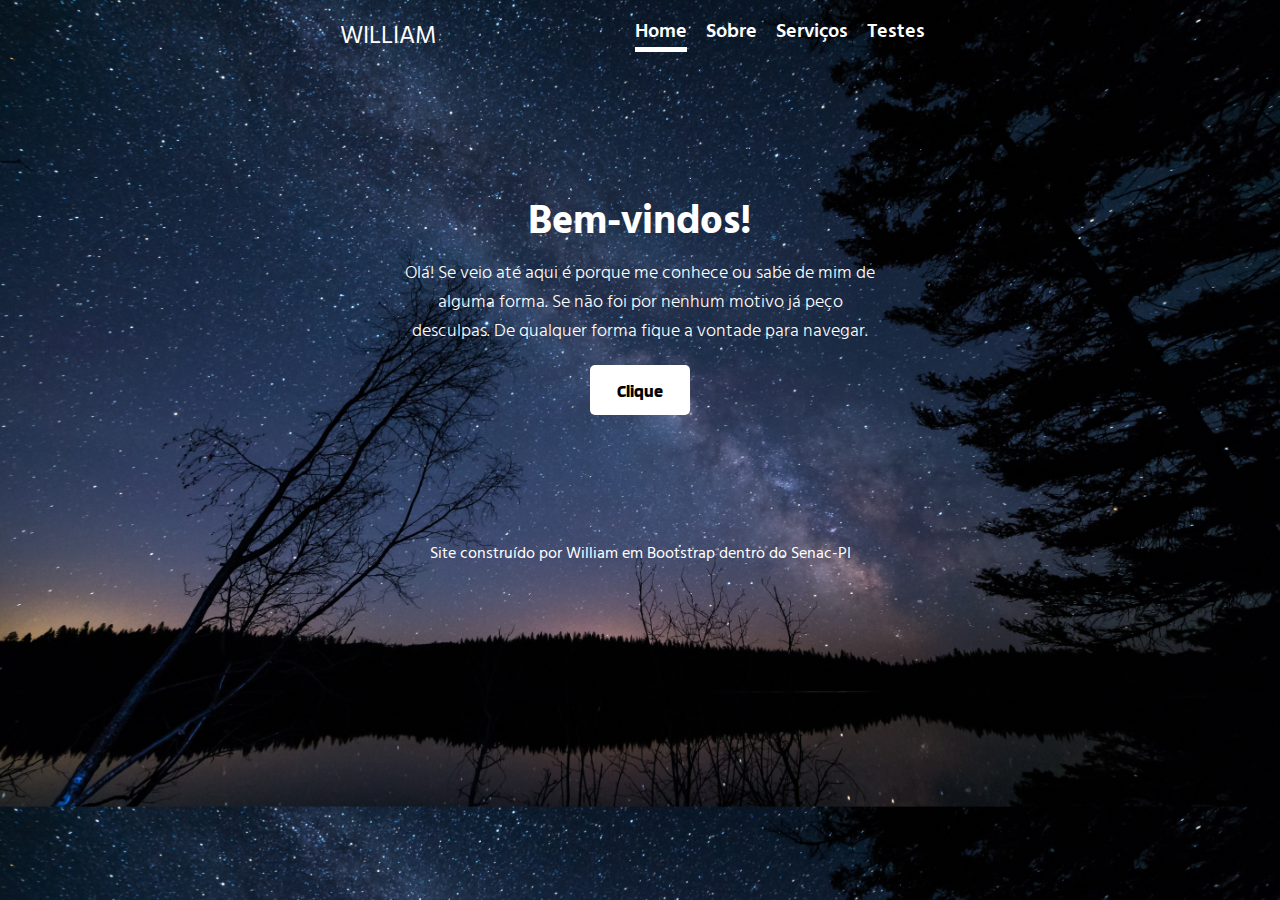
<file: index.html>
<!DOCTYPE html>
<html lang="pt-br">

<head>
    <meta charset="UTF-8">
    <meta name="viewport" content="width=device-width, initial-scale=1.0">
    <link rel="stylesheet" type="text/css" href="css/estilos.css">
    <link rel="preconnect" href="https://fonts.googleapis.com">
    <link rel="preconnect" href="https://fonts.gstatic.com" crossorigin>
    <link
        href="https://fonts.googleapis.com/css2?family=Blinker:wght@300&family=Hind+Siliguri:wght@300;400&display=swap"
        rel="stylesheet">
    <link rel="icon" href="img/ico/favicon.ico" type="image/x-icon">
    <link rel="shortcut icon" href="img/ico/favicon.ico" type="image/x-icon">
    <title>Início</title>
</head>

<body id="inicio">
    <div class="principal">
        <header>
            <div class="linha">
                <div class="coluna-20">
                    <a href="#" class="titulo normal">
                        WILLIAM
                    </a>
                </div>

                <div class="coluna-80">
                    <nav class="menu">
                        <ul>
                            <li><a href="#" class="lp normal">Home</a></li>
                            <li><a href="sobre.html" class="normal">Sobre</a></li>
                            <li><a href="#" class="normal">Serviços</a></li>
                            <li><a href="#" class="normal">Testes</a></li>
                        </ul>
                    </nav>
                </div>
            </div>
        </header>

        <div class="chamada">
            <h1 class="chmd_tt">Bem-vindos!</h1>
            <p class="chmd_txt">Olá! Se veio até aqui é porque me conhece ou sabe de mim de alguma forma. Se não foi por
                nenhum motivo já peço desculpas. De qualquer forma fique a vontade para navegar.</p>

            <div class="cta">                
                <a href="index.html"><button>Clique</button></a>
            </div>
        </div>

        <footer>
            <div class="rodape">
                <p class="rodape_txt">Site construído por <a href="#" class="normal">William</a> em Bootstrap
                    dentro do <a href="#" class="normal">Senac-PI</a></p>
            </div>
        </footer>
    </div>
</body>

</html>
</file>
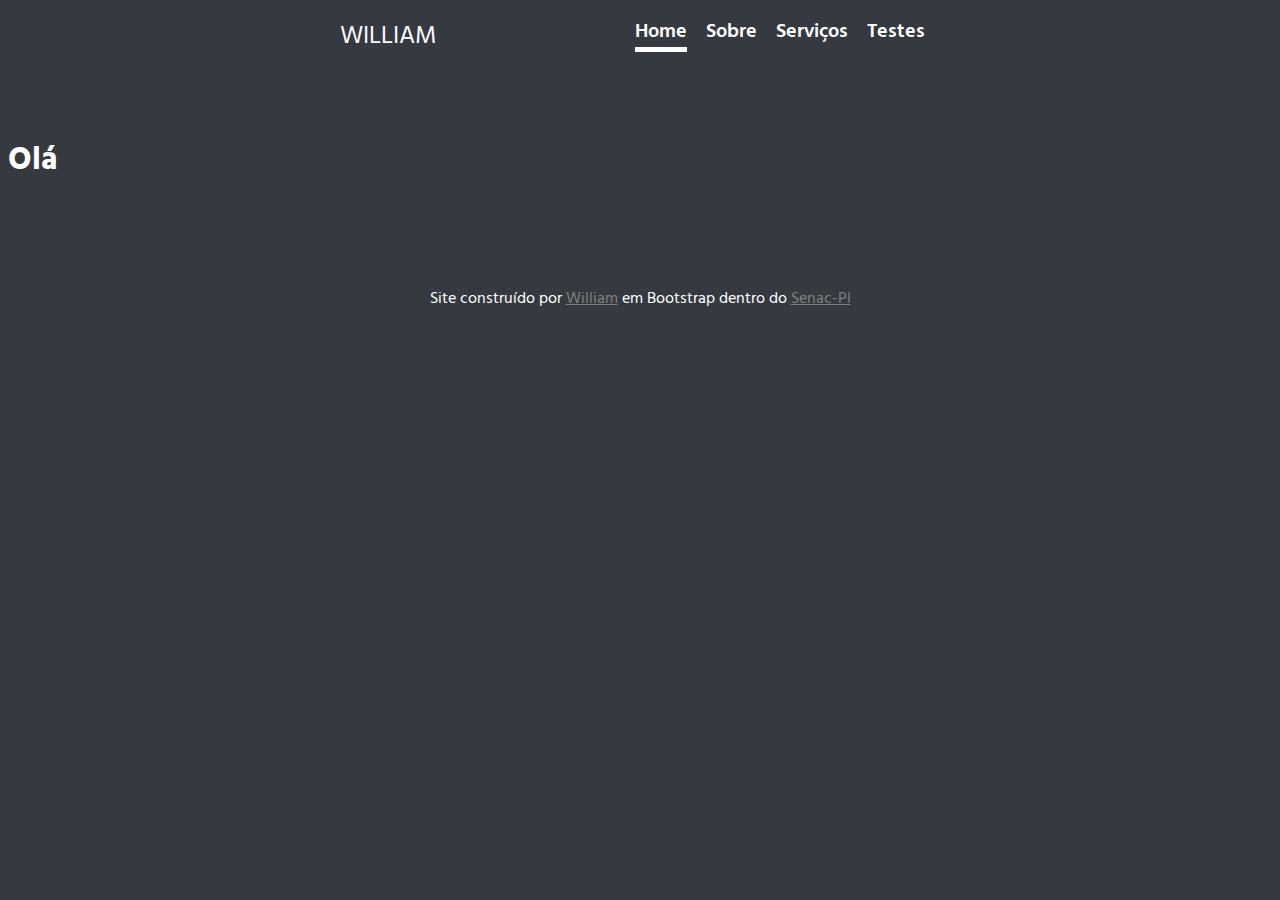
<file: exemplo.html>
<!DOCTYPE html>
<html lang="pt-br">
<head>
    <meta charset="UTF-8">
    <meta name="viewport" content="width=device-width, initial-scale=1.0">
    <link rel="icon" href="img/ico/favicon.ico" type="image/x-icon">
    <link rel="shortcut icon" href="img/ico/favicon.ico" type="image/x-icon">
    <title>Exemplo</title>
</head>
<body>
    <div id="header"></div>
    
    <h1>Olá</h1>



    <div id="footer"></div>

    <script src="js/scripts.js"></script>
</body>
</html>
</file>
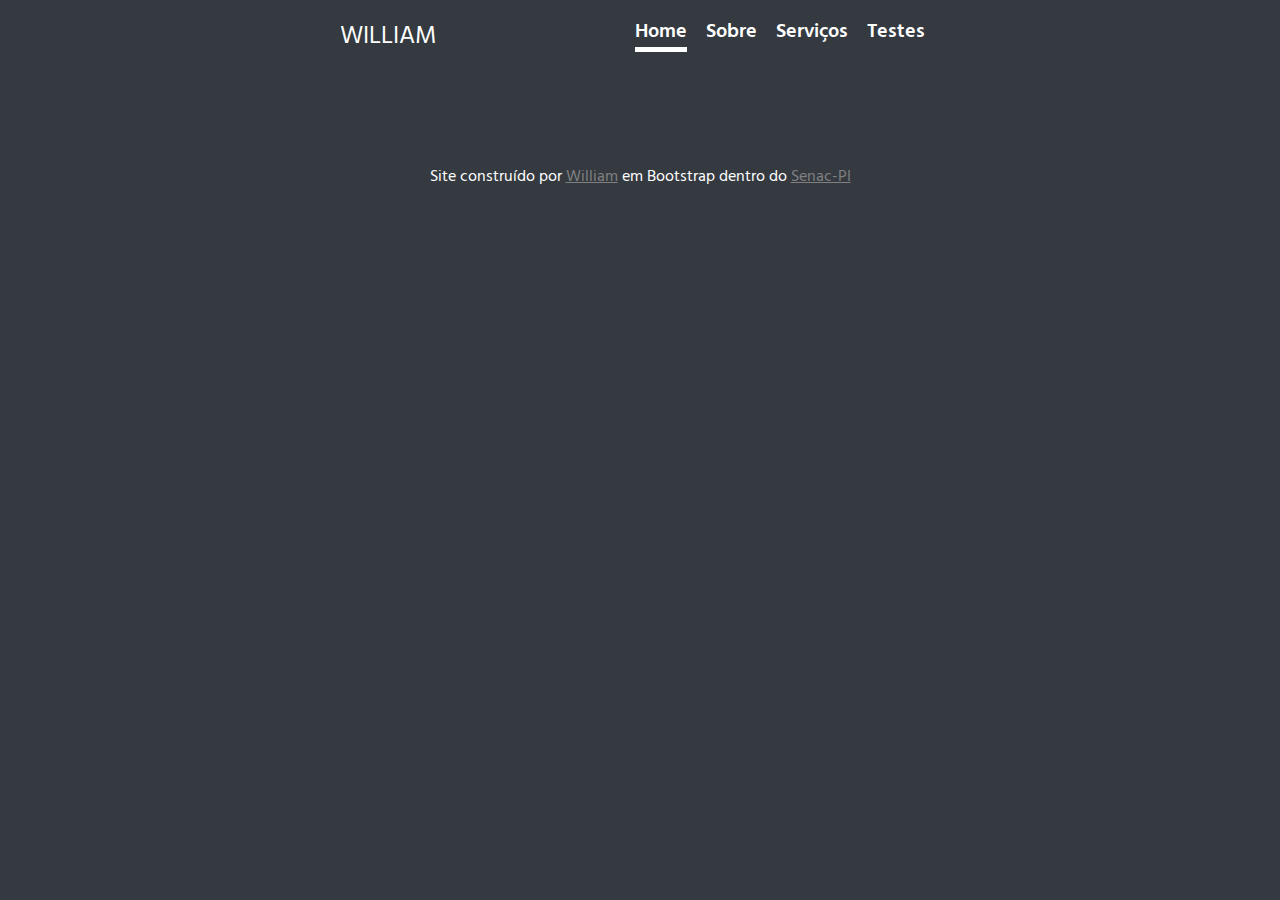
<file: sobre.html>
<!DOCTYPE html>
<html lang="pt-br">
<head>
    <meta charset="UTF-8">
    <meta name="viewport" content="width=device-width, initial-scale=1.0">
    <link rel="icon" href="img/ico/favicon.ico" type="image/x-icon">
    <link rel="shortcut icon" href="img/ico/favicon.ico" type="image/x-icon">
    <title>Exemplo</title>
</head>
<body>
    <div id="header"></div>
    




    <div id="footer"></div>

    <script src="js/scripts.js"></script>
</body>
</html>
</file>
<file: css/estilos.css>
* {
    font-family: 'Blinker', sans-serif;
    font-family: 'Hind Siliguri', sans-serif;
}

body {

    background-color: #343a40;

}

#inicio {
    background-image: url('/img/fundo.jpg');
    background-size: 100%;

}

.normal {
    text-decoration: none;
    color: #fff;
    text-shadow: #343a40;

}

p {
    color: #fff;
    text-shadow: #343a40;
}

h1 {
    color: #fff;
    text-shadow: #343a40;
}

.coluna-20 {
    width: 20%;
}

.coluna-80 {
    width: 80%;
}



.linha {
    display: flex;
    flex-flow: row wrap;

}

.chamada {
    justify-content: center;
    align-items: center;

}

.menu {
    float: right;
    


}

ul {
    list-style: none;
    margin-top: auto;
    


}

li {
    display: inline;
    margin-right: 15px;
    font-weight: 550;
    font-size: 20px;


}

.principal {
    width: 600px;
    height: auto;
    margin-top: 15px;
    margin-left: auto;
    margin-right: auto;

}

header {
    margin-bottom: 70px;


}

.chamada {
    margin-top: 125px;
    margin-bottom: 125px;
    


}

.caixa_content {
    margin-top: 50px;
    margin-bottom: 125px;
    
}

.chmd_tt {
    text-align: center;
    font-size: 40px;
    margin-bottom: 0px;


}

.chmd_txt {
    margin-top: 5px;
    font-size: 18px;
    font-weight: 60;
    margin-bottom: 10px;
    margin-left: 60px;
    margin-right: 60px;
    text-align: center;

}

.cmd_text_esq {
    margin-top: 5px;
    font-size: 18px;
    font-weight: 60;
    margin-bottom: 10px;
    margin-left: 60px;
    margin-right: 60px;
    text-align: left;
    text-decoration: none;

    
    
}


.cta {
    margin-bottom: 10px;
    margin-top: 10px;
    text-align: center;

    


}

#enviar {
    background: #fff;
    margin-top: 5px;
    color: black;
    border-style: none;
    height: 30px;
    width: 70px;
    text-shadow: none;
    border-radius: 5px;
    font-size: 18px;
    font-weight: bold; 
    
}

#resultado {
    font-size: 20px;
    color: #fff;
}

button {
    margin-top: 10px;
    background: #fff;
    color: black;
    border-style: none;
    height: 50px;
    width: 100px;
    text-shadow: none;
    border-radius: 5px;
    font-family: 'Blinker', sans-serif;
    font-size: 18px;
    font-weight: bold; 
    cursor: pointer;
    

}

.unic {
    text-decoration: none;
    font-size: #fff;
    color: black;

}



button:hover {
    background-color: gray; 
    cursor: pointer;
}

.rodape {
    margin-top: 100px;
}

.rodape_txt {
    text-align: center;
    text-decoration: none;


}

.titulo {
    text-align: left;
    font-size: 25px;

}

.menu a:hover {
    text-decoration: underline; 
    color: gray;
    text-underline-offset: 10px;
    text-decoration-thickness: 5px;
}

.lp{
    text-decoration: underline; 
    text-underline-offset: 10px;
    text-decoration-thickness: 5px;


}

.link {
    color: gray;
    text-decoration: underline; 


}

label {
    font-size: 20px;
    color: #fff;
    
}

input {
    border-radius: 4px;
    border: 1px solid #000000;
    width: 150px
    
}

input[type=number]::-webkit-inner-spin-button { 
    -webkit-appearance: none;
    
}

input[type=number] { 
   -moz-appearance: textfield;
   appearance: textfield;

}
</file>
